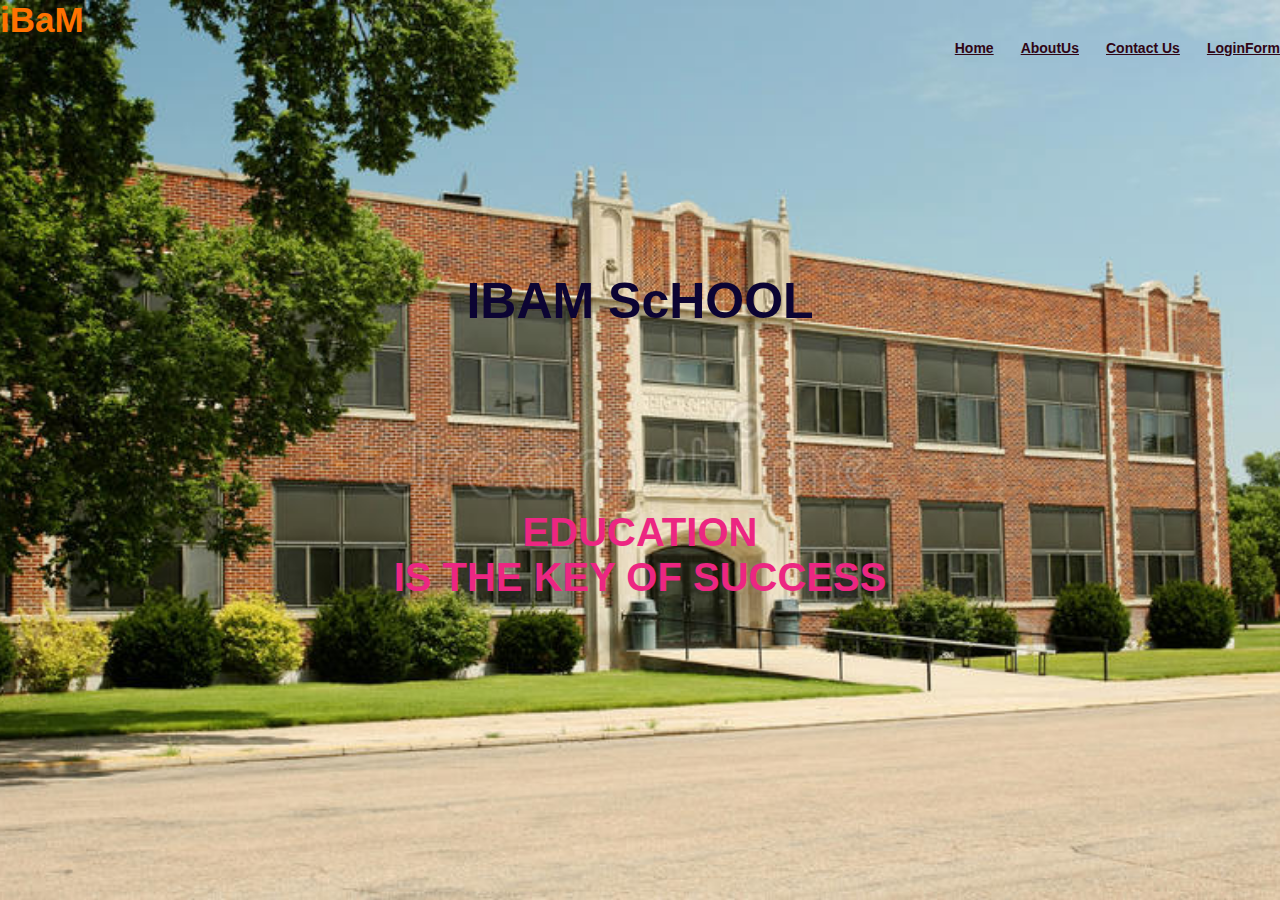
<file: website/index.html>
<!DOCTYPE html>
<html lang="en">
<head>
    <meta charset="UTF-8">
    <meta http-equiv="X-UA-Compatible" content="IE=edge">
    <meta name="viewport" content="width=device-width, initial-scale=1.0">
    <title>MY WEBBBBIII</title>
    <link rel="stylesheet" href="style.css">
</head>
<body>
    
    <header>
    <div class = "main">
        <h2 class ="logo"> iBaM</h2>
        <ul>
            <li><a href= "index.html">Home</a></li>
            <li><a href= "AboutUs.html">AboutUs</a></li>
            <li><a href= "ContactUs.html">Contact Us</a></li>
            <li><a href= "loginform.html">LoginForm</a></li>
        </ul>
      <strong>  <h1 class ="heading"> <br><br><br><br> IBAM ScHOOL</h1></strong>
    </div>
    <div>
        <h1 class="text"> <br><br><br><br> EDUCATION  <br> IS THE KEY OF SUCCESS</h1>
    </div>
    </header> 

</body>
</html>
</file>
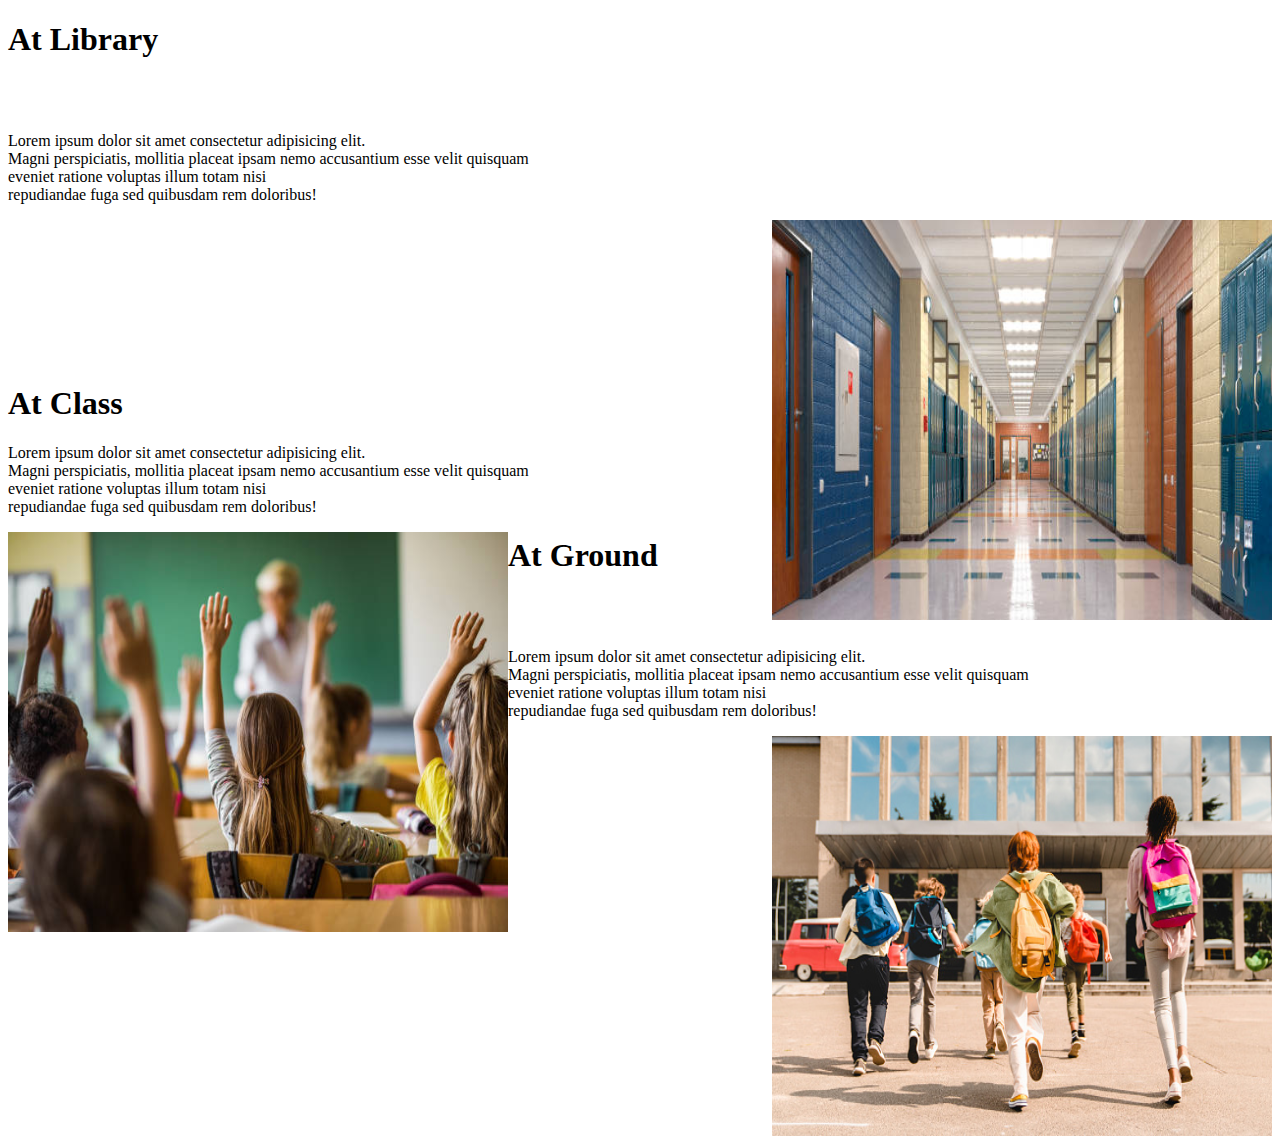
<file: website/AboutUs.html>
<!DOCTYPE html>
<html lang="en">
<head>
    <meta charset="UTF-8">
    <meta http-equiv="X-UA-Compatible" content="IE=edge">
    <meta name="viewport" content="width=device-width, initial-scale=1.0">
    <title>Document</title>
</head>
<body>
    <h1> At Library</h1>
    <p><br><br>
   <p>
    Lorem ipsum dolor sit amet consectetur adipisicing elit.<br> Magni perspiciatis, mollitia placeat ipsam nemo accusantium esse velit quisquam <br>eveniet ratione voluptas illum totam nisi <br>repudiandae fuga sed quibusdam rem doloribus!</p>
    
    <img src="4.jpg" height="400px" width="500px"  align="right"><br><br> <br> <br><br> <br><br> <br>
    <h1> At Class</h1>
    <p>
        Lorem ipsum dolor sit amet consectetur adipisicing elit.<br> Magni perspiciatis, mollitia placeat ipsam nemo accusantium esse velit quisquam <br>eveniet ratione voluptas illum totam nisi <br>repudiandae fuga sed quibusdam rem doloribus!</p>
       
            <img src="5.jpg" alt="5" width="500px"height="400px" align="left">
            <h1> At Ground</h1>
            <p><br><br>
           <p>
            Lorem ipsum dolor sit amet consectetur adipisicing elit.<br> Magni perspiciatis, mollitia placeat ipsam nemo accusantium esse velit quisquam <br>eveniet ratione voluptas illum totam nisi <br>repudiandae fuga sed quibusdam rem doloribus!</p>
            
            <img src="6.jpg" height="400px" width="500px"  align="right"><br><br> <br> <br><br> <br><br> <br>
        
    
</body>
</html>
</file>
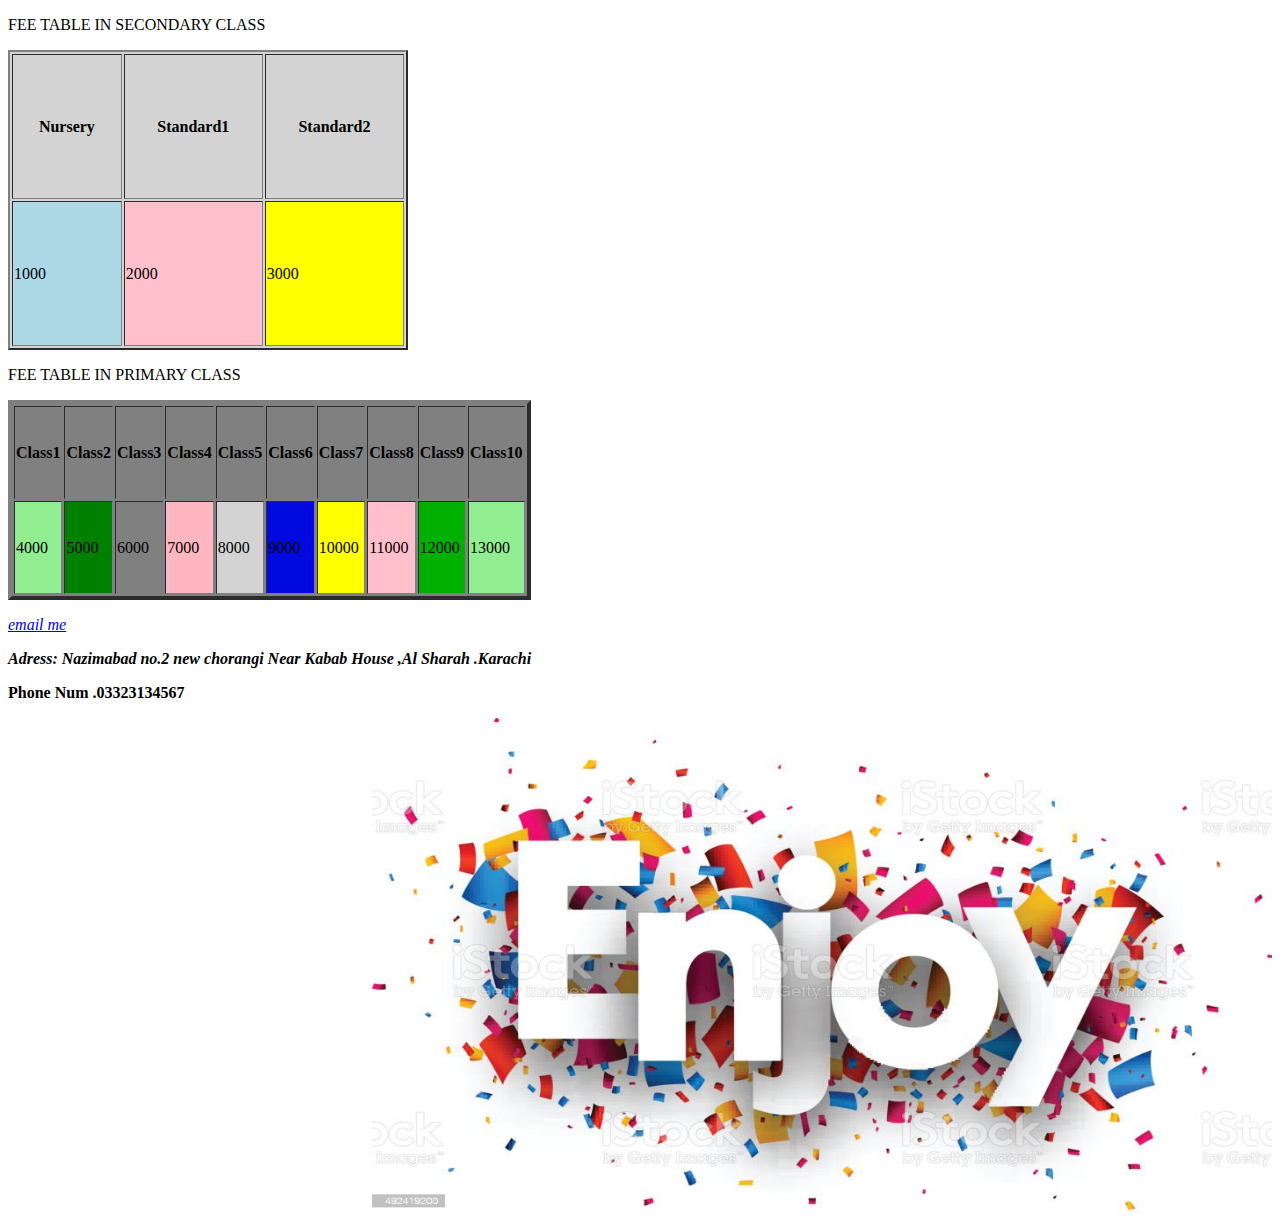
<file: website/ContactUs.html>
<!DOCTYPE html>
<html lang="en">
<head>
    <meta charset="UTF-8">
    <meta http-equiv="X-UA-Compatible" content="IE=edge">
    <meta name="viewport" content="width=device-width, initial-scale=1.0">
    <title>Document</title>
</head>
<body>
    <p> FEE TABLE IN SECONDARY CLASS</p>
    <table border="2px" bgcolor=" lightgrey" height="300" width="400">
        <tr>
            <th scope="col">Nursery</th>
            <th scope="col">Standard1</th>
            <th scope="col">Standard2</th>
        </tr>
        <tr>
            <td bgcolor="lightblue"> 1000</td>
            <td bgcolor="pink"> 2000</td>
            <td bgcolor="yellow"> 3000</td>
        </tr>
    </table>
        <p>FEE TABLE IN PRIMARY CLASS</p>
        <table border="4px" bgcolor="grey" height="200" width="500">
            <tr>
                <th scope="col">Class1</th>
                <th scope="col">Class2</th>
                <th scope="col">Class3</th>
                <th scope="col">Class4</th>
                <th scope="col">Class5</th>
                <th scope="col">Class6</th>
                <th scope="col">Class7</th>
                <th scope="col">Class8</th>
                <th scope="col">Class9</th>
                <th scope="col">Class10</th>
            </tr>
            <tr>
                <td bgcolor="lightgreen" > 4000</td>
                <td bgcolor="green" > 5000</td>
                <td bgcolor="grey" > 6000</td>
                <td bgcolor="lightpink" > 7000</td>
                <td bgcolor="lightgrey" > 8000</td>
                <td bgcolor="lightorange" > 9000</td>
                <td bgcolor="yellow" > 10000</td>
                <td bgcolor="pink" > 11000</td>
                <td bgcolor="lightbrown" > 12000</td>
                <td bgcolor="lightgreen" > 13000</td>
            </tr>
        </table>
        

    
    <address>
        <p><a href ="mail to: wari864@gmail.com">email me</a></p>
       </address>
       <address><b>
        Adress: Nazimabad no.2 new chorangi Near Kabab House ,Al Sharah .Karachi</b>
       </address>
      <p> <b> Phone Num .03323134567 </b> </p>
      <img src="3.jpg" alt="3" width="900"   height="500" align="right" />
      
      
</body>
</html>
</file>
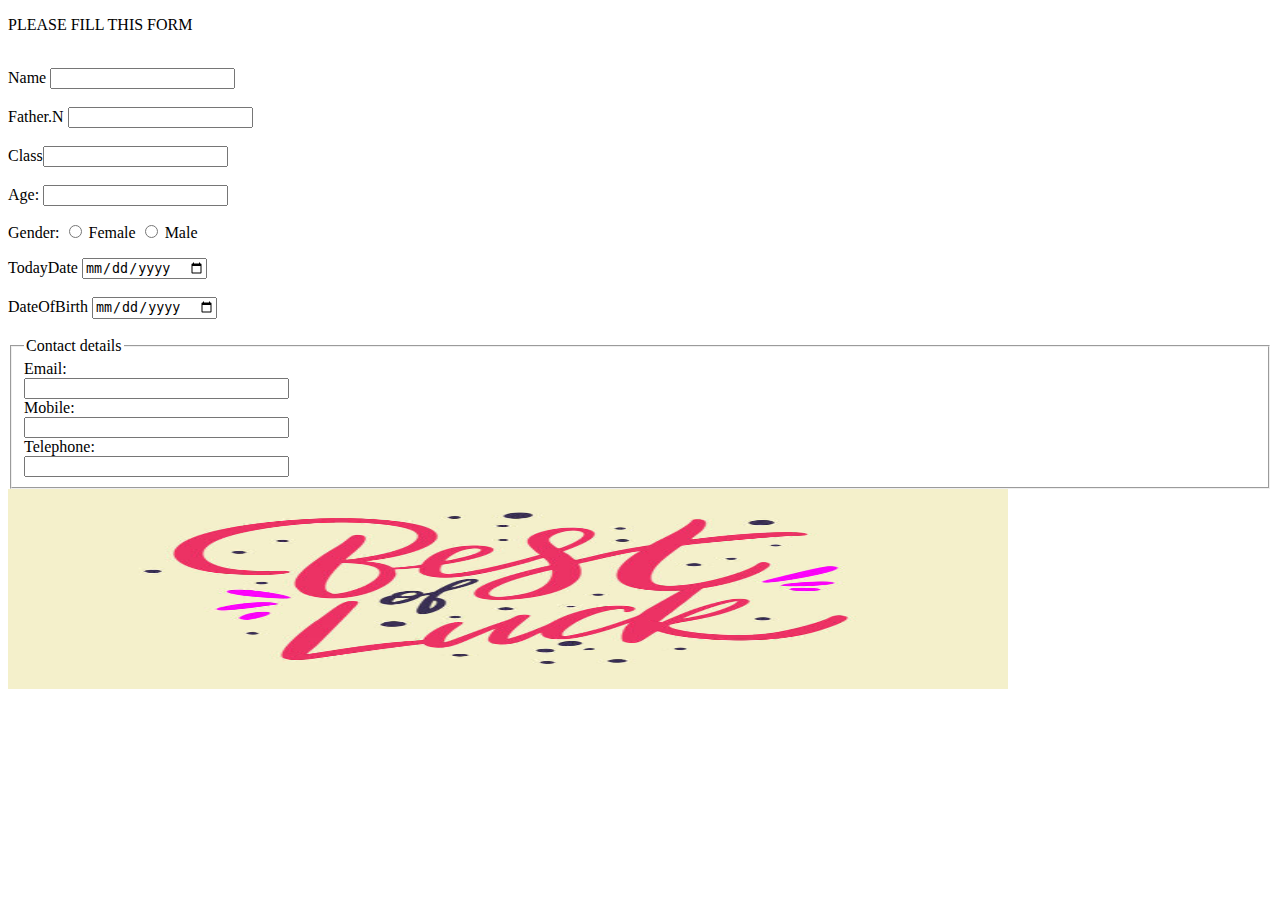
<file: website/form1.html>
<!DOCTYPE html>
<html lang="en">
<head>
    <meta charset="UTF-8">
    <meta http-equiv="X-UA-Compatible" content="IE=edge">
    <meta name="viewport" content="width=device-width, initial-scale=1.0">
    <title>Document</title>
</head>
<body >
    <form >
        <p class="1"> PLEASE FILL THIS FORM</p><br>
        <label >Name <input type="text"></input></label><br><br>
        <label >Father.N <input type="text"></input></label><br><br>
        <label >Class<input type="text"></input></label><br><br>
        <label>Age: <input type="text" name="age" /></label> <br>
        <p>Gender: <input id="female" type="radio" name="gender" value="f"> <label for="female">Female</label> <input id="male" type="radio" name="gender"  value="m"> <label for="male">Male</label></p>
        <label > TodayDate <input type="date"></input></label><br><br>
        <label >DateOfBirth <input type="date"></input></label><br><br>
    </form>
    <fieldset > <legend maxlength="30" size="30">Contact details</legend> <label>Email:<br /> <input type="text" name="email" maxlength="30" size="30" /></label><br /> <label>Mobile:<br /> <input type="text" name="mobile" maxlength="30" size="30"/></label><br /> <label>Telephone:<br><input type="text" name="telephone" maxlength="30" size="30"/></label> </fieldset> 
    <img src="2.jpg" alt="2" width="1000px" height="200px">
</body>
</html>
</file>
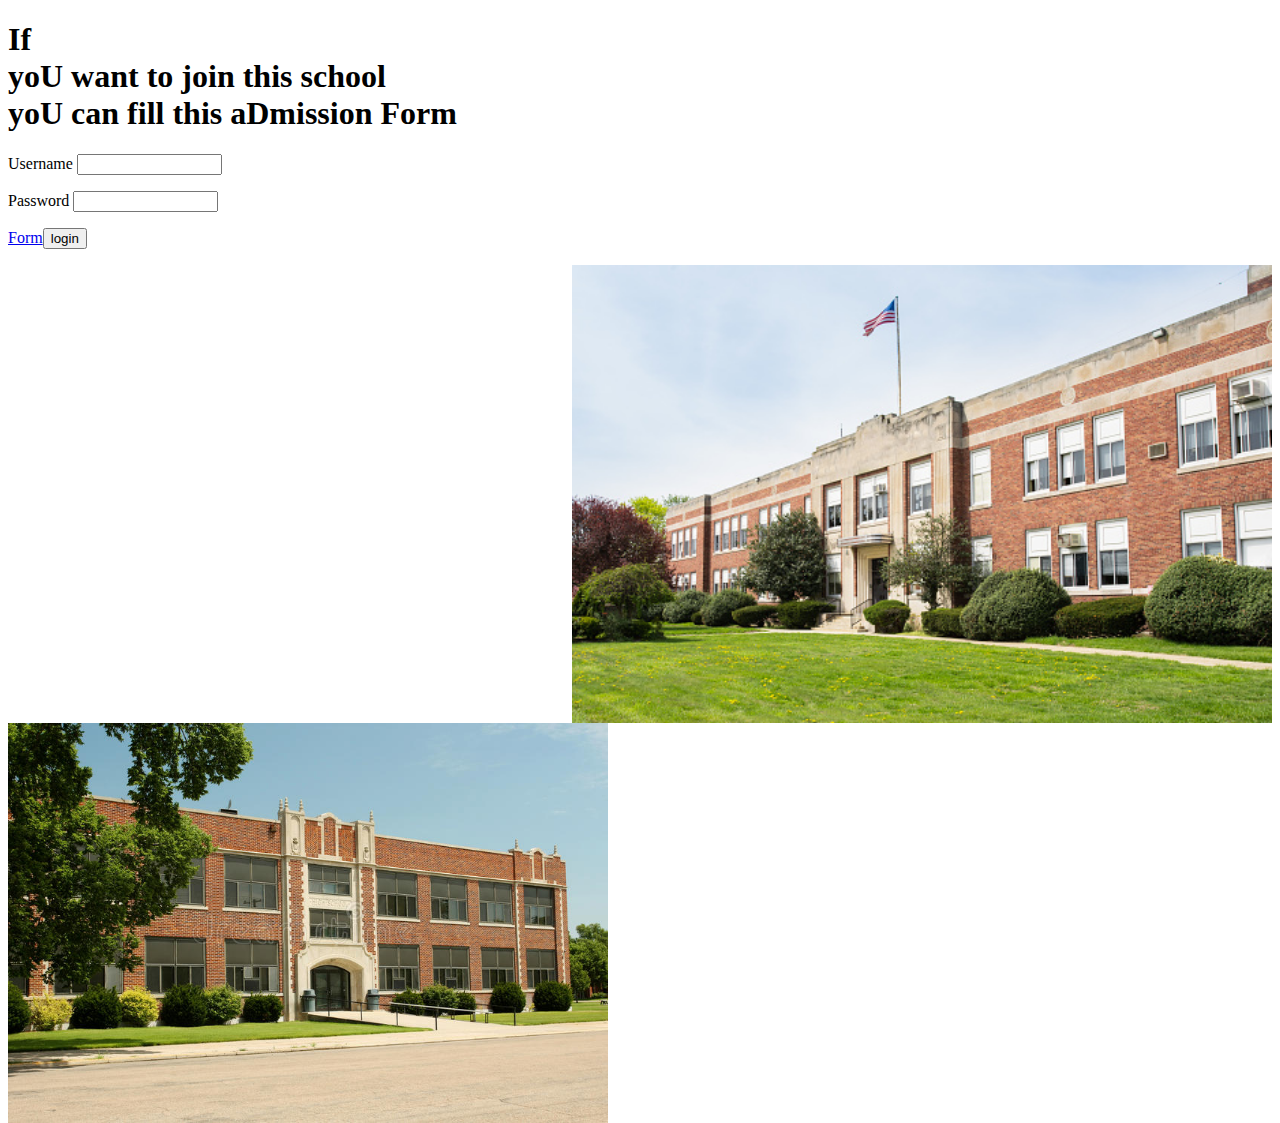
<file: website/loginform.html>
<!DOCTYPE html>
<html lang="en">
<head>
    <meta charset="UTF-8">
    <meta http-equiv="X-UA-Compatible" content="IE=edge">
    <meta name="viewport" content="width=device-width, initial-scale=1.0">
    <title>Document</title>
</head>
<body>
    <h1> If  <br> yoU want to join this school  <br> <strong> yoU</strong> can fill this aDmission Form</h1>
    <div align="centre">
    <form>
    <p>
        Username
        <input type="text" name="Username" length="13" size="15">
    </p>
    <p>
        Password
        <input type="password" name="Username" length="13" size="15" >
    </p>
    <p>
        <label ><a href="form1.html" >Form</a><input type="submit" value="login"></label>  
    </p>
    </form>
    </div>
    <img src="1.jpg" alt="1" width="700" align="right">
    <img src="images.jpg" alt="images" width="600" align="left">
</body>
</html>
</file>
<file: website/style.css>
*{
   margin: 0; 
   padding: 0;
   font-family: Century Gothic;
   text-align: left;

}
header{
    background-image:url(images.jpg);
    height: 100vh;
    background-size: cover;
    background-position: center;
    background-repeat: no-repeat;

} 
.logo{
    color: #ff7200;
    font-family: Arial, Helvetica, sans-serif;
    font-size: 35px;
}
.heading{
    color: rgb(12, 4, 51);
    font-family: 'Gill Sans', 'Gill Sans MT', Calibri, 'Trebuchet MS', sans-serif;
    text-align: center;
    font-size: 50px;
    
}
h1{
    font-size: xx-large;
    font-family: Verdana, Geneva, Tahoma, sans-serif;
    text-align: center;
    text-shadow: 0pt;
    text-size-adjust: 40px;
}

ul{
    float: right;
    display: flex;
    justify-content: center;
    align-items: center;   
}
ul li{
    
    list-style: none;
    margin-left: 27px;
    font-size: 14px;
}
ul li a{

    color: rgb(48, 5, 21);
    font-family: Arial, Helvetica, sans-serif;
    font-weight: bold;
    transition: o.7s ease-in-out;
    
}

 .text{
    text-align: center ;
    font-size: 40px;
    font-family: 'Gill Sans', 'Gill Sans MT', Calibri, 'Trebuchet MS', sans-serif;
    color:rgb(236, 38, 130);
   
}
</file>
